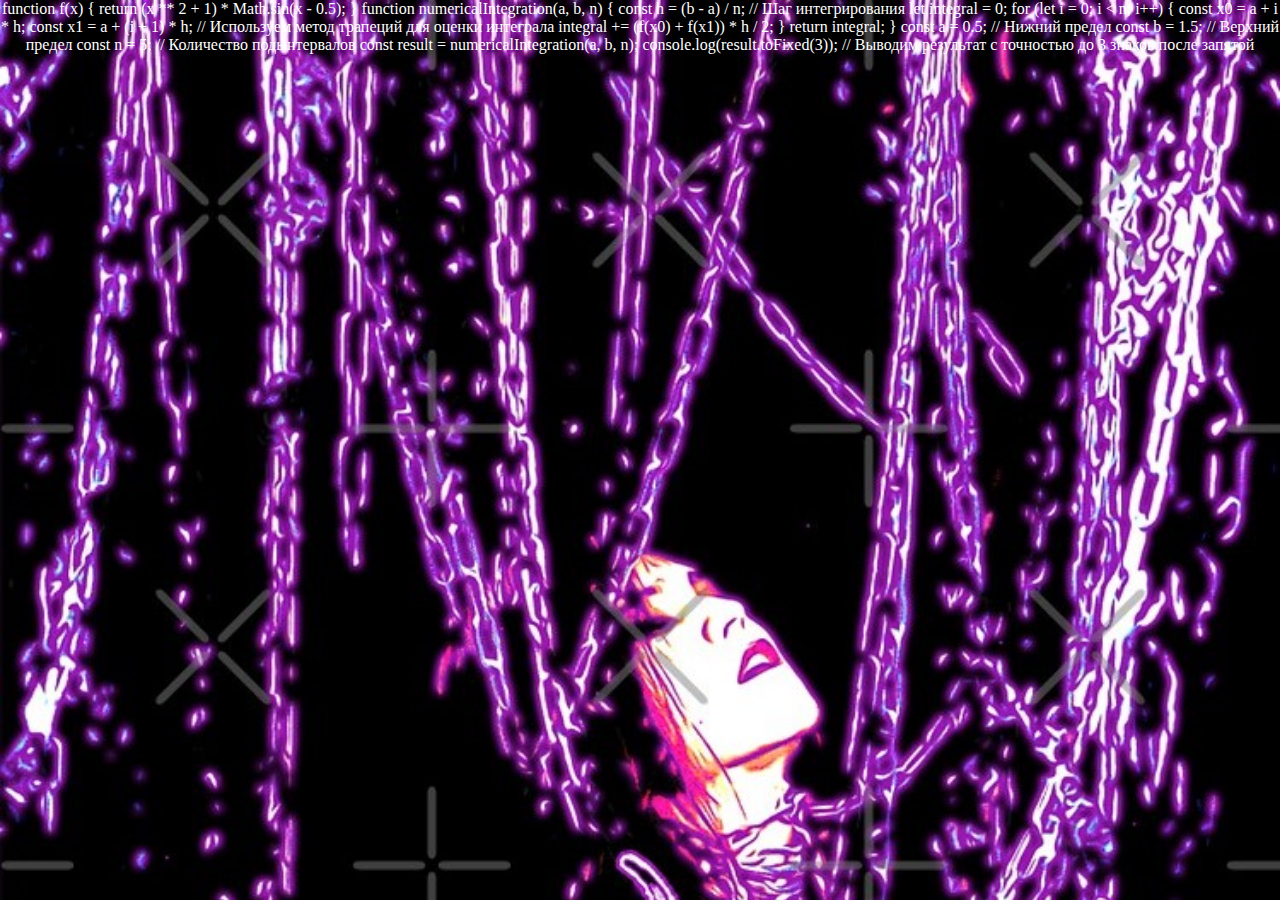
<file: Untitled-1.html>
<!DOCTYPE html>
<html lang="ru">
<head>
    <meta charset="UTF-8">
    <meta name="viewport" content="width=device-width, initial-scale=1.0">
    <title>Готические Сны</title>
    <link rel="stylesheet" href="style.css">
</head>
<body>
function f(x) {
    return (x ** 2 + 1) * Math.sin(x - 0.5);
}

function numericalIntegration(a, b, n) {
    const h = (b - a) / n; // Шаг интегрирования
    let integral = 0;

    for (let i = 0; i < n; i++) {
        const x0 = a + i * h;
        const x1 = a + (i + 1) * h;

        // Используем метод трапеций для оценки интеграла
        integral += (f(x0) + f(x1)) * h / 2;
    }

    return integral;
}

const a = 0.5; // Нижний предел
const b = 1.5; // Верхний предел
const n = 5;   // Количество подынтервалов

const result = numericalIntegration(a, b, n);
console.log(result.toFixed(3)); // Выводим результат с точностью до 3 знаков после запятой
</body>
</html>
</file>
<file: style.css>
body {
    background-color: #000000;
    font-family: 'Garamond', serif;
    color: #ffffff;
    margin: 0;
    padding: 0;
    text-align: center;
}

.container {
    max-width: 1200px;
    margin: 0 auto;
}

header {
    background-image: url('gothic_background.jpg');
    background-size: cover;
    background-position: center;
    padding: 100px 0;
}

header h1 {
    font-size: 72px;
    font-weight: bold;
    margin-bottom: 20px;
    color: #ffffff;
    text-shadow: 2px 2px 4px rgba(0, 0, 0, 0.5);
}

nav {
    background-color: rgba(0, 0, 0, 0.7);
    padding: 20px 0;
}

nav ul {
    list-style-type: none;
    padding: 0;
    margin: 0;
}

nav ul li {
    display: inline;
}

nav ul li a {
    text-decoration: none;
    color: #ffffff;
    font-size: 18px;
    margin: 0 20px;
    padding-bottom: 5px;
    border-bottom: 2px solid transparent;
    transition: border-color 0.3s;
}

nav ul li a:hover {
    border-color: #8b0000;
}

section {
    padding: 80px 20px;
    text-align: left;
    background-color: rgba(0, 0, 0, 0.7);
    border: 2px solid #8b0000;
    margin: 20px;
    border-radius: 10px;
}

section h2 {
    color: #8b0000;
    font-size: 36px;
    margin-bottom: 20px;
}

section p {
    font-size: 18px;
    line-height: 1.6;
    margin-bottom: 20px;
}

footer {
    background-color: rgba(0, 0, 0, 0.7);
    padding: 20px;
    border-top: 2px solid #8b0000;
}
/* Стили для боковой панели навигации */
.side-nav {
    position: fixed;
    top: 0;
    left: 0;
    height: 100%;
    width: 200px;
    background-color: #111;
    padding-top: 50px; /* чтобы не перекрывался заголовок */
    overflow-y: auto; /* разрешаем прокрутку, если пунктов меню слишком много */
}

.side-nav ul {
    list-style-type: none;
    padding: 0;
    margin: 0;
}

.side-nav ul li {
    padding: 10px;
}

.side-nav ul li a {
    text-decoration: none;
    color: #fff;
    display: block;
}

.side-nav ul li a:hover {
    background-color: #333;
}
/* Стили для боковой панели навигации */
.side-nav {
    position: fixed;
    top: 0;
    left: -200px; /* Положение по умолчанию - за пределами экрана */
    height: 100%;
    width: 200px;
    background-color: #111;
    padding-top: 50px; /* чтобы не перекрывался заголовок */
    overflow-y: auto; /* разрешаем прокрутку, если пунктов меню слишком много */
    transition: left 0.3s; /* добавляем плавный переход при изменении положения */
}

.side-nav.open {
    left: 0; /* Положение при открытии панели */
}

.side-nav ul {
    list-style-type: none;
    padding: 0;
    margin: 0;
}

.side-nav ul li {
    padding: 10px;
}

.side-nav ul li a {
    text-decoration: none;
    color: #fff;
    display: block;
}

.side-nav ul li a:hover {
    background-color: #333;
}
body {
    background-image: url('img/111111.jpg');
    background-size: cover;
    background-repeat: no-repeat;
}
/* Стили для секции "Портфолио" */
#portfolio {
    padding: 50px 0;
}

.gallery {
    display: grid;
    grid-template-columns: repeat(auto-fit, minmax(300px, 1fr));
    grid-gap: 20px;
}

.portfolio-item {
    background-color: #f9f9f9;
    border-radius: 10px;
    overflow: hidden;
    box-shadow: 0 0 10px rgba(0, 0, 0, 0.1);
}

.portfolio-item img {
    width: 100%;
    height: auto;
    display: block;
}

.portfolio-description {
    padding: 20px;
}

.portfolio-description h3 {
    margin-top: 0;
    font-size: 24px;
    color: #333;
}

.portfolio-description p {
    color: #666;
}
</file>
